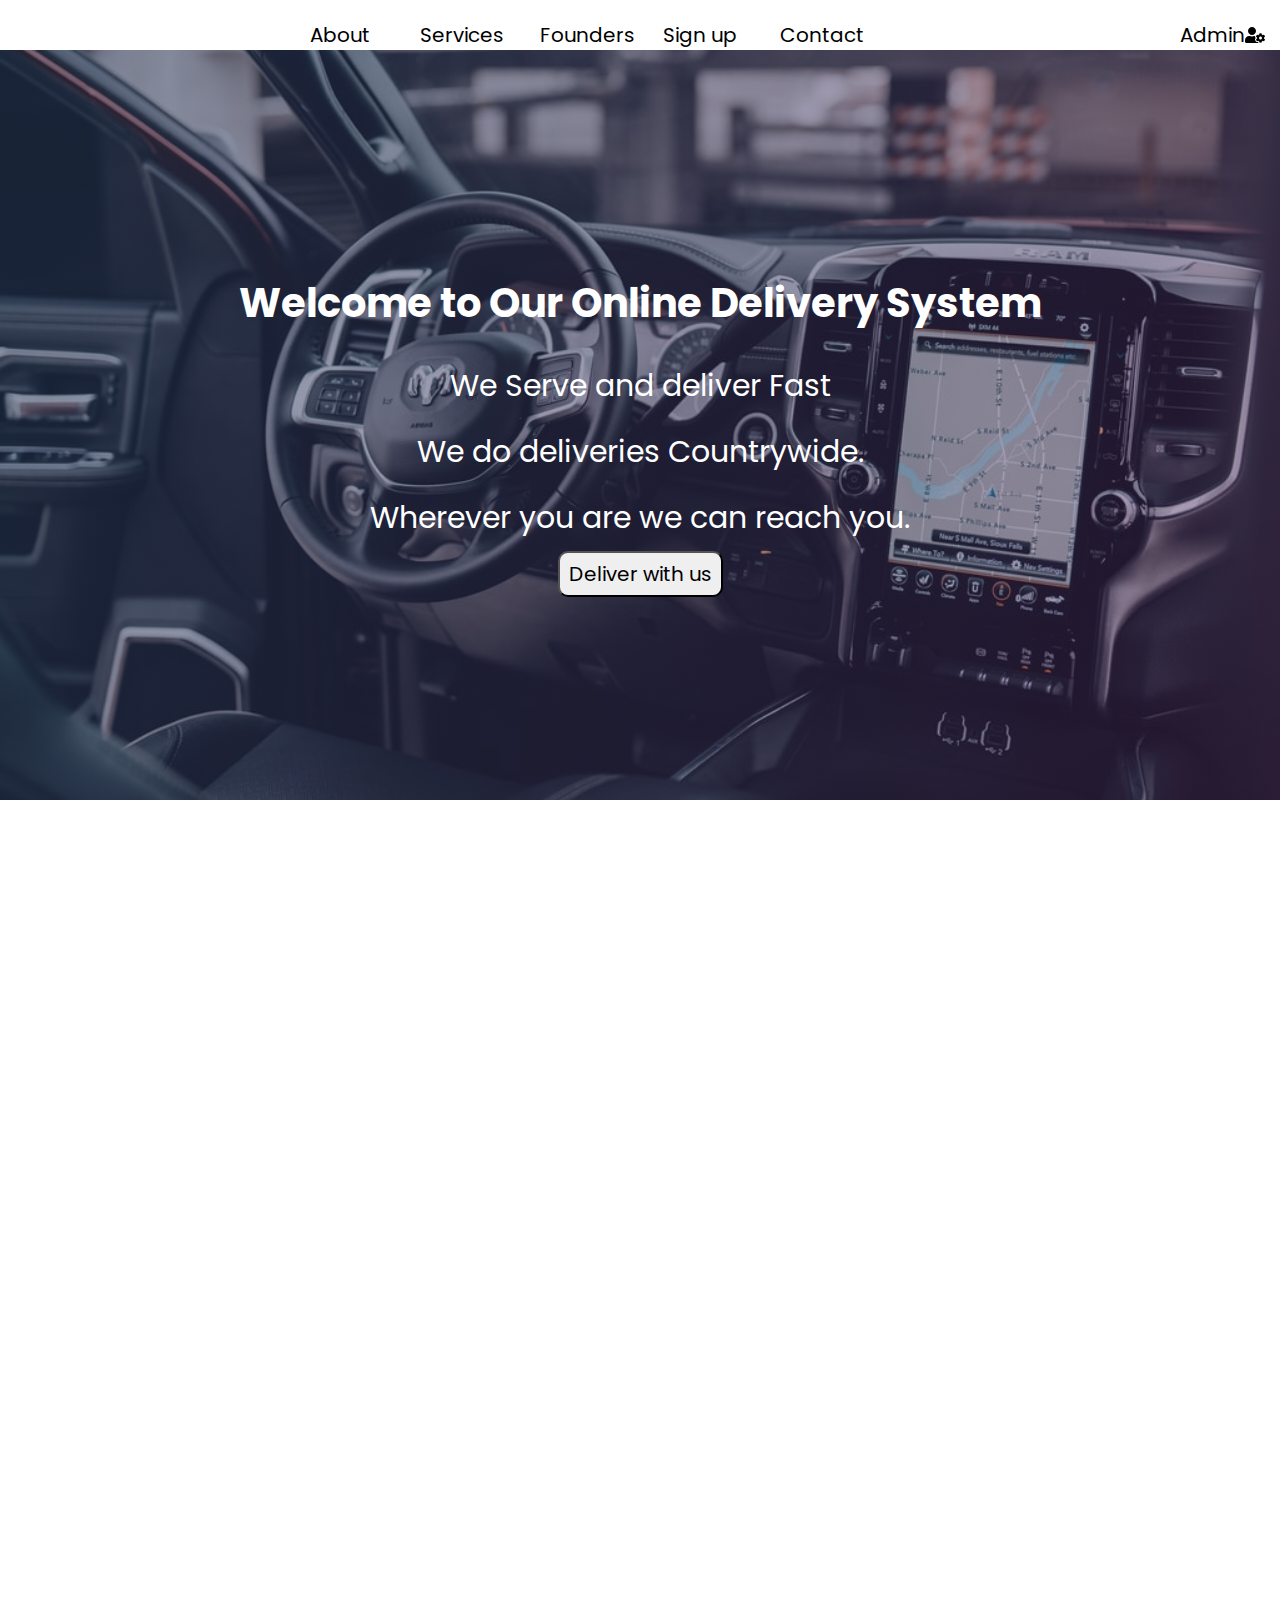
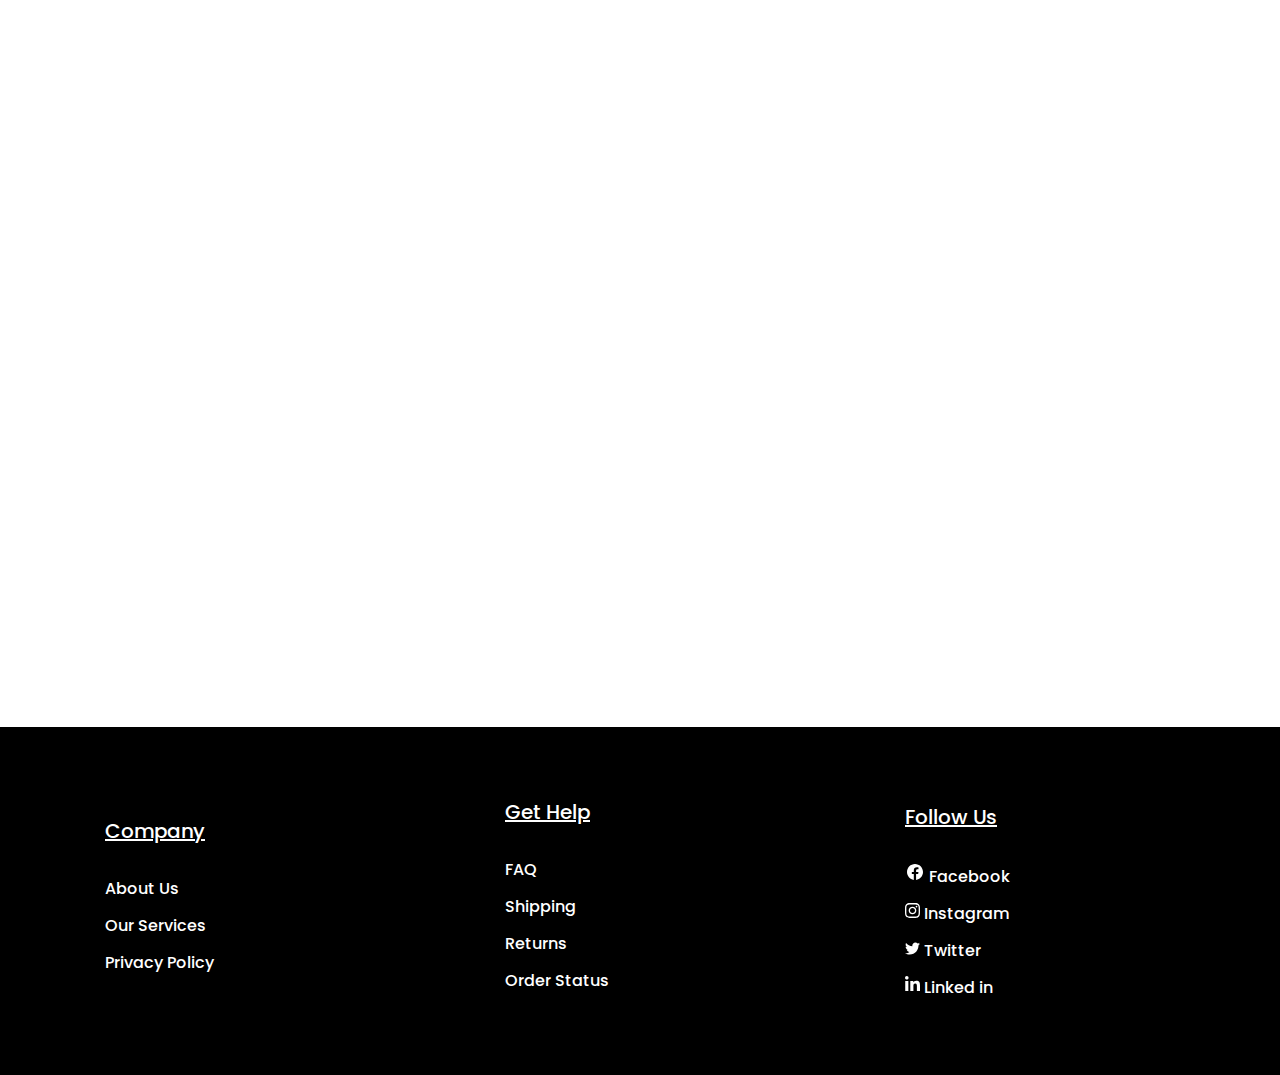
<file: index.html>
<!DOCTYPE html>
<html>
<head>
    <meta charset='utf-8'>
    <meta http-equiv='X-UA-Compatible' content='IE=edge'>
    <title>Page Title</title>
    <link href="https://unpkg.com/aos@2.3.1/dist/aos.css" rel="stylesheet">
    <meta name='viewport' content='width=device-width, initial-scale=1'>
    <script src="https://unpkg.com/aos@2.3.1/dist/aos.js"></script>
    <link rel="stylesheet" href="https://cdnjs.cloudflare.com/ajax/libs/font-awesome/6.0.0-beta2/css/all.min.css" integrity="sha512-YWzhKL2whUzgiheMoBFwW8CKV4qpHQAEuvilg9FAn5VJUDwKZZxkJNuGM4XkWuk94WCrrwslk8yWNGmY1EduTA==" crossorigin="anonymous" referrerpolicy="no-referrer" />
    <link rel='stylesheet' type='text/css' media='screen' href='main1.css'>
    <!-- <link rel='stylesheet' type='text/css' media='screen' href='slider.css'> -->
    <!-- <script src='main.js'></script> -->
</head>
<body>
    <div  class="header">
      
    <div class="menu-bar">
        <!-- <a href="#" class="logo"><span>online</span>delivery</a> -->
        <img src="images/iconmonstr-menu.svg" alt="" class="bar">
    <ul>

        <div class="links">
            <li><a href="#about">About</a></li>
        <li><a href="#Services">Services</a></li>
         <li> <a href="#Founders">Founders</a>
            <li><a href="">Sign up</a>
        <div class="sub-menu">
            <ul>
            <li><a href="customer.html">Customer</a></li>
            <li><a href="seller.html">Seller</a></li>
            </ul>
        </div>
        
        </li>
         <li> <a href="#contact">Contact</a></li>
        </div>

         <li><a href="loginAdmin.php" class="admin">Admin
             <img src="images/user-cog-solid.svg" alt="user-cog-solid" width="20px"  ></a></li>
    </ul>

  
</div>

        <section id="section">
            <h1 id="home"> Welcome to Our Online Delivery System</h1>
            <p>We Serve and deliver Fast
            </p>
            <p>We do deliveries Countrywide. </p>
              <p> Wherever you are we can reach you.</p> 
           
            <button class="btn">Deliver with us</button>
        </section>
    </div>
    <!-- <div class="slider">
        <figure>
        <div class="slide">
            <p>Welcome to our Online delivery System</p>
            <img src="images/track.jpg" alt="">
        </div>
        <div class="slide">
           <p>We do our deliveries country wide</p>
           <img src="images/truck.jpg" alt="">
       </div>
       <div class="slide">
           <p>Provide door to door step Standard</p>
           <img src="images/delivery1.jpg" alt="">
       </div>
       <div class="slide">
           <p>Slide one</p>
           <img src="images/delivery1.jpg" alt="">
       </div>
       <div class="slide">
           <p>Slide one</p>
           <img src="images/delivery1.jpg" alt="">
       </div>
   </figure>
   </div> -->
        <div id="about">
            <h2 class="us" data-aos="fade-right"  data-aos-duration="1500"><u>About Us</u></h2>
        <div class="row">
           
            <div class="col-2" data-aos="fade-right"  data-aos-duration="1500">
        <p>We started to developed our system in January 2021 then it was officially launched in December 2021. <br>
            This system has been developed to help small business with their delivery.<br>Delivery has been a challenge since the Pandemic hit the country because many people opted to selling goods online.<br> We mostly do our deliveries using motorbikes and Vans at the moment but we are still advancing to other means of transport.<br>
            Our System has been a success since our launch because we partenered with alot of companies and start up business.<br></p>
            </div>
            <!-- <div class="col-2">
        <img src="images/bike2.jpg" > 
            </div>  -->
        </div>
        </div>

        <div id="Services">
        
                <h4 class="test" data-aos="fade-right"  data-aos-duration="1500"><u>Our Services</u></h4>
             
                <div class="row">
                    <div class="col-4" data-aos="fade-right" data-aos-delay="100" data-aos-duration="1500">

                        <img src="images/bike1.jpg" height="300px">
                     
                        <p>Door to Door-Step Standard <br> 
                         </p>
    
                    </div>
                    <div class="col-4" data-aos="fade-right" data-aos-delay="300" data-aos-duration="1500">

                            <img src="images/track.jpg" height="300px" >
                                                   
                        <p>Real time updates to Customers<br>
                        
                         
                   </p> 

                    </div>
                    <div class="col-4" data-aos="fade-right" data-aos-delay="500" data-aos-duration="1500">
                      

                            <img src="images/delivery1.jpg" height="300px">
                            <p>
                                Delivery On time<br> 
                              
                           </p> 
                               
                         
                    </div>
                    <div class="col-4" data-aos="fade-right" data-aos-delay="700" data-aos-duration="1500">
                       

                            <img src="images/truck.jpg" height="300px"> 
                            <p>
                            
                             Delivered Countrywide<br>
                           </p> 
                    </div>
        
                </div>
            </div>
            
<div id="Founders">
    <div class="small-container">
        <h4 class="test" data-aos="fade-right"  data-aos-duration="1500"><u>Team Founders</u></h4>
        <div class="row">
            <div class="col-3" data-aos="fade-right"  data-aos-duration="1500">
                <img src="images/bike.jpg">
                <b><p>Mercy Kemboi</p></b>
                <h3>Founder </h3>
            </div>
            <div class="col-3" data-aos="fade-right"  data-aos-duration="1500">
                    <img src="images/bike.jpg">
                    <b><p>Mercy</p></b>
                    <h3>Co-Founder</h3>
            </div>
            <div class="col-3"data-aos="fade-right"  data-aos-duration="1500">
                    <img src="images/bike.jpg">
                    <b><p>Kemboi</p></b>
                    <h3>Manager</h3>
            </div>
    
        </div>
    </div>
</div>
<div id="contact" data-aos="fade-right"  data-aos-duration="1500">
<div class="contact-section">
    <div class="contact-info" >
        
        <div><img src="images/map-marker-alt-solid (1).svg" alt="map-marker" width="50px">2345 Moi Avenue Nairobi</div>
        <div><img src="images/envelope-solid (1).svg" alt="envelope-solid" width="50px">delivery@gmail.com</div>
        <div><img src="images/phone-square-alt-solid.svg" alt="phone" width="50px">+254 706 899 245</div>
        <div><img src="images/clock-solid.svg" alt="clock" width="50px">Mon-Fri 8.00am-5.00pm</div>
        
    </div>

    <div class="contact-form">
        <h2><u>Talk to Us</u></h2>
        <form class="contact" method="post">
<input type="text" name="name" class="text-box" placeholder="Your Name" required>
<input type="email" name="name" class="text-box" placeholder="Your Email" required><br>
<textarea name="message" rows="5"  placeholder="Enter Your Message" required></textarea>
<input type="submit" name="submit" class="send-btn" value="submit">
        </form>

    </div>
</div>
</div>
<footer class="footer" >
    <div class="container">
       <div class="row">
<div class="footer-col" >
<h2><u>Company</u></h2>
<ul>
    <li>About Us</li>
    <li>Our Services</li>
    <li>Privacy Policy</li>
</ul>
</div>

<div class="footer-col" >
    <h2><u>Get help</u></h2>
    <ul>
        <li>FAQ</li>
        <li>Shipping</li>
        <li>Returns</li>
        <li>Order Status</li>
    </ul>
    </div>
<div class="footer-col" >
    <h2><u>Follow us</u></h2>
    <div class="socials"> 
    <ul >
        <li ><img src="images/icons8-facebook.svg" alt="facebook" width="20px">  Facebook</li>
        <li><img src="images/instagram-brands (1).svg" alt="instagram" width="15px">  Instagram</li>
        <li><img src="images/twitter-brands.svg" alt="twitter" width="15px">     Twitter</li>
        <li><img src="images/linkedin-in-brands.svg" alt="linkedin-in-brands" width="15px">   Linked in</li>
         
    </ul>
</div>
    </div>
       </div>  
    </div>
</footer>
<script>
    AOS.init();

    let menuBar = document.querySelector(".bar")
    let menuItems = document.querySelector(".links")
    let adminItem = document.querySelector(".admin")
    menuBar.addEventListener("click",function(){
        menuItems.classList.toggle("show-grid")
        adminItem.classList.toggle("show-grid")
    })
  </script>
</body>
</html>
</file>
<file: main1.css>
@import url('https://fonts.googleapis.com/css2?family=Poppins&display=swap');

*{
    padding: 0;
    margin: 0;
    box-sizing: border-box;
    font-family: 'Poppins', sans-serif;
}
body{
    /* background: url('images/bg-01.jpg'); */
    background-size: cover;
    background-position: center;
    height:100%;
    scroll-behavior: smooth;
}
.header{
  
    background: linear-gradient(105deg, #25395d82, #4a245a6b),url(images/track.jpg);
        background-size: cover;
    background-position: center;
    height:100%;

}
.menu-bar{
    background:white;
    text-align: center;
}
.menu-bar ul{
    display: inline-flex;
    list-style: none;
    color: black;
    justify-content: space-between;
    width: 100%;
}
.menu-bar ul li {
    width: 100px;
    margin-right: 50px;
    padding: 10px;
    height: 30px;
    font-size: 20px;
    margin: 10px;
   
}
.menu-bar ul li a{
    text-decoration: none;
    color: black;
}
/* .menu-bar ul li:hover{
    background: black;
    color: white;
} */
.sub-menu{
    display: none;
}
.menu-bar ul li:hover .sub-menu{
    display: block;
background: white;
    margin-left: -15px;
    position: absolute;
}
.menu-bar ul li:hover .sub-menu ul{
    display: block;
    width: max-content;
    
}

.row{
    display: flex;
    align-items: center;
    flex-wrap: wrap;
    justify-content: space-around;
}

#home{
    padding: 20px;
    font-size: 30px;
}
.links{
    display: flex;
    justify-content: center;
    flex-grow: 1;
}
#section{
    display: flex;
    flex-direction: column;
    padding: 3px 200px;
    justify-content: center;
    align-items: center;
    height: 750px;
    font-size: 30px;
} 
#section h1{
    color: white;
    font-size: 40px;
}
#section p{
    color: white;
    padding: 10px;
}
.btn{
    font-size: 20px;
    border-radius: 10px;
    padding: 6px 9px;
}
 
.us{
    text-align: center;
    position: relative;
    line-height: 60px;
    color:white;
    font-weight: 400;
    font-size: 40px;
}
.about{
    font-size: 30px;
}
p{
    color:black;
}

.col-4{
    flex-basis: 25%;
    padding: 10px;
    min-width: 200px;
    margin-bottom: 50px;
    transition: transform 0.5s;
    position: relative;
} 
.col-4 img{
max-width:100% ;

} 
.admin{
    align-items: right;
    /* padding-left: 500px; */
    display: flex;
    place-items: center;
}
.admin .fas{
    margin:0 10px;
}

.title{
    text-align: center;
    font-size: 80px;
    position: relative;
    line-height: 60px;
    color:white;
    font-weight: 400;
}
.col-4 p{
    font-size: 14px;
}

.col-4:hover{
    transform: translateY(-5px);
}
.Services{
    padding-top: 50px;
    position: relative;
} 
.Services .col-4{
    text-align: center;
    padding: 40px 20px;
    box-shadow: 0 0 20px 0 rgba(0,0,0,0.1);
    cursor: pointer;

}
.Services.col-4 img{
    width:100%;
    margin-top: 20px;
    border-radius: 80%;
}
.test{
    text-align: center;
    position: relative;
    line-height: 60px;
    color:black;
    font-weight: 400;
    font-size: 40px;
}
.us{
    text-align: center;
    position: relative;
    line-height: 60px;
    color:black;
    font-weight: 400;
    font-size: 40px;
}
.col-4 p{
    font-size: 18px;
    margin: 12px 0;
    color:black;
} 
.contact-section{
    width: 100%;
    display: flex;
    align-items: center;
    justify-content: center;
}
.contact-info{
    color:black;
    max-width: 500px;
    line-height: 65px;
    padding-left: 100px;
    font-size: 18px;
    margin-right: 90px;
    
}
.contact-info img{
    margin-right: 20px;
    font-size: 25px;
    padding-left: 10px;
}
.contact-form{
    max-width: 1000px;
    margin-right: 80px;
}

.contact-info .contact-form{
    flex: 1;
}
.contact-form h2{
    color:black;
    text-align: center;
    font-size: 35px;
    text-transform: uppercase;
    margin-bottom: 20px;
    margin-right: 300px;
}

.contact-form .text-box{
    background:white;
    color:black;
    border: none;
    max-width: 600px;
    width: 100%;
    height: 50px;
    padding: 12px;
    font-size: 15px;
    border-radius: 5px;
    box-shadow: 0 1px 1px rgba(0,0,0,0.1);
    margin-bottom: 10px;
    opacity: 0.9;
    border: 1px solid black;

}
.contact-form .text-box:first-child{
    margin-bottom: 15px;
}
.contact-form textarea{
    background:white;
    color:black;
    /* border: black; */
    width:600px;
    padding: 12px;
    font-size: 15px;
    min-height: 200px;
    max-height: 400px;
    resize: vertical;
    border-radius: 5px;
    box-shadow: 0 1px 1px rgba(0, 0, 0, 0.1);
    margin-bottom: 20px;
    opacity: 0.9;
    border: 1px solid black;

}
.contact-form .send-btn{
    float: right;
    background: black;
    color: white;
    border: none;
    width: 100px;
    height: 30px;
    font-size: 15px;
    font-weight: 600;
    text-transform: uppercase;
    letter-spacing: 2px;
    border-radius: 5px;
    cursor: pointer;
    margin-top:5px;
    margin-right: 600px;

  

}
.contact-form .send-btn:hover{
    background:blueviolet;
}
@media screen and (max-width:950px){
    .contact-section{
        flex-direction: column;
    }
    .contact-info .contact-form{
        margin: 30px 50px;
    }
    .contact-form h2{
        font-size: 30px;
    }
    .contact-form .text-box{
        width:100%
    }
}

/* .small-container{
    max-width:1080px ;
    margin: auto;
 
}  */
.col-3{
    flex-basis: 33.33%;
 
    /* min-width: 500px; */
    margin-bottom: 50px;
    transition: transform 0.5s;
    color:black;
  justify-content: center;
    padding-left: 40px;
    padding-right: 40px;
    /* margin-left: 10px; */
}
#Founders .col-3 img{
    width: 100px;
    margin-top: 20px;
    border-radius: 50%;
    height: 100px;
    object-fit: cover;
}
 .col-3 img{
width:100% ;

} 
 .title{
    text-align: center;
    font-size: 80px;
    position: relative;
    line-height: 60px;
    color:black;
    font-weight: 400;
}


.col-3:hover{
    transform: translateY(-5px);
}

footer{
    background-color:black;
    padding: 70px 0;
    color: white;
    min-height: 100px;
    margin-top: 20px;
    
}
.container{
    max-width: 1200px;
    background-color:black;
    margin: auto;
    /* height: 170px; */
}
ul{
    list-style: none;
}
.row{
    display: flex;
    flex-wrap: wrap;
}
.footer-col{
    width: 25%;
    padding: 0 15px;
}
.footer-col h2{
    font-size: 20px;
    text-transform: capitalize;
    margin-bottom: 30px;
    font-weight: 500;
    position: relative;
}

.footer-col ul li{
    margin-bottom: 12px;
    font-weight: 500;
    color: white;
    display: block;
    transition: all 0.3s ease;
}
.footer-col ul li:hover{
color: orchid;
padding: 8px;
}
.footer-col .socials{
    display: inline-block;
    height: 40px;
}
.bar{
    display: none;
}
@media(max-width:800px) {
    .col-3{
        min-width: unset;
    }
    .contact-info{
        padding-left: unset;
    }
    .contact-form textarea, .contact-form textarea,.contact-form ,
    .contact-form .send-btn {
    margin-right: unset;
    }
    .contact-form textarea{
        width: 100%;
    }
    .bar{
        display: block;
        float: right;
    margin: 4px 15px;
    }
.footer-col{
    width: 50%;
    margin-bottom: 30px;
}
.links{
    display: none;
}
.menu-bar ul{
    display: grid;
    justify-content: center;
}

.admin {
    display: none;
}
#section{
    padding: 5px 5px;
}
}
@media(max-width:500px) {
    .footer-col{
        width: 100%;
    
    }
        
    }
    

@media screen {
    
}

.show-grid{
    
    display: grid;
    width: 100%;
    justify-items: center;
    align-content: center;

}

/* a{
    font-size: 40px;
    text-decoration: none;
    color: black;
    margin-top: 10px;
} */
</file>
<file: slider.css>
/* *{
    margin:0;
    padding: 0;
    box-sizing: border-box;
}
body{
    background: black;
    min-height: 200vh;
    
}
header{
    position: fixed;
    top: 0;
    left: 0;
    width: 100%;
    display: flex;
    justify-content: space-between;
    text-align: center;
    transition: 0.6s;
    padding: 40px 90px;
    z-index: 100000;

}
header .sticky{
    background: white;
    padding: 5px 100px;
}
header .logo{
    position: relative;
    font-weight: 700;
    color: white;
    text-decoration: none;
    font-size: 30px;
    letter-spacing: 2px;
    transition: 0.6s;

}
header .logo span{
    color: palevioletred;

}
header ul{
    position: relative;
    display: flex;
    justify-content: center;
    align-items: center;
}
header ul li{
    position: relative;
    list-style: none;

}
header ul li a{
    position: relative;
    margin: 0 15px;
    text-decoration: none;
    color: white;
    letter-spacing: 2px;
    font-weight: 700;
}
header ul li a:hover{
    color: palevioletred;
} */
.slider{
    overflow: hidden;
    width: 100%;
    height: 100vh;
}
.slider figure div{
    float: left;
    width: 20%;

}
.slider figure img{
width: 100%;
height: 100vh;
background-size: cover;
background-position: center;
background-repeat: no-repeat;
float: left;

}
.slider figure{
    position: relative;
    width: 500%;
    margin: 0;
    animation: animate 40s infinite;
}
p{
    position: fixed;
    color:black;
    font-size: 40px;
    text-align: center;
    padding-top: 250px;
    width: 100%;
    height: 100vh;
    
 
}
@keyframes animate {
    0%{left:0%}
    10%{left: 0%}
    12%{left: -100%}
    22%{left: -100%}
    24%{left: -200%}
     34%{left: -200%}
     36%{left: -300%}
     46%{left: -300%}
       48%{left: -400%}
       58%{left: -400%}
       60%{left: -300%}
       70%{left: -300%}
       72%{left: -200%}
       82%{left: -200%}
       84%{left: -100%}
       94%{left: -100%}
       96%{left: 0%}
    
}
</file>
